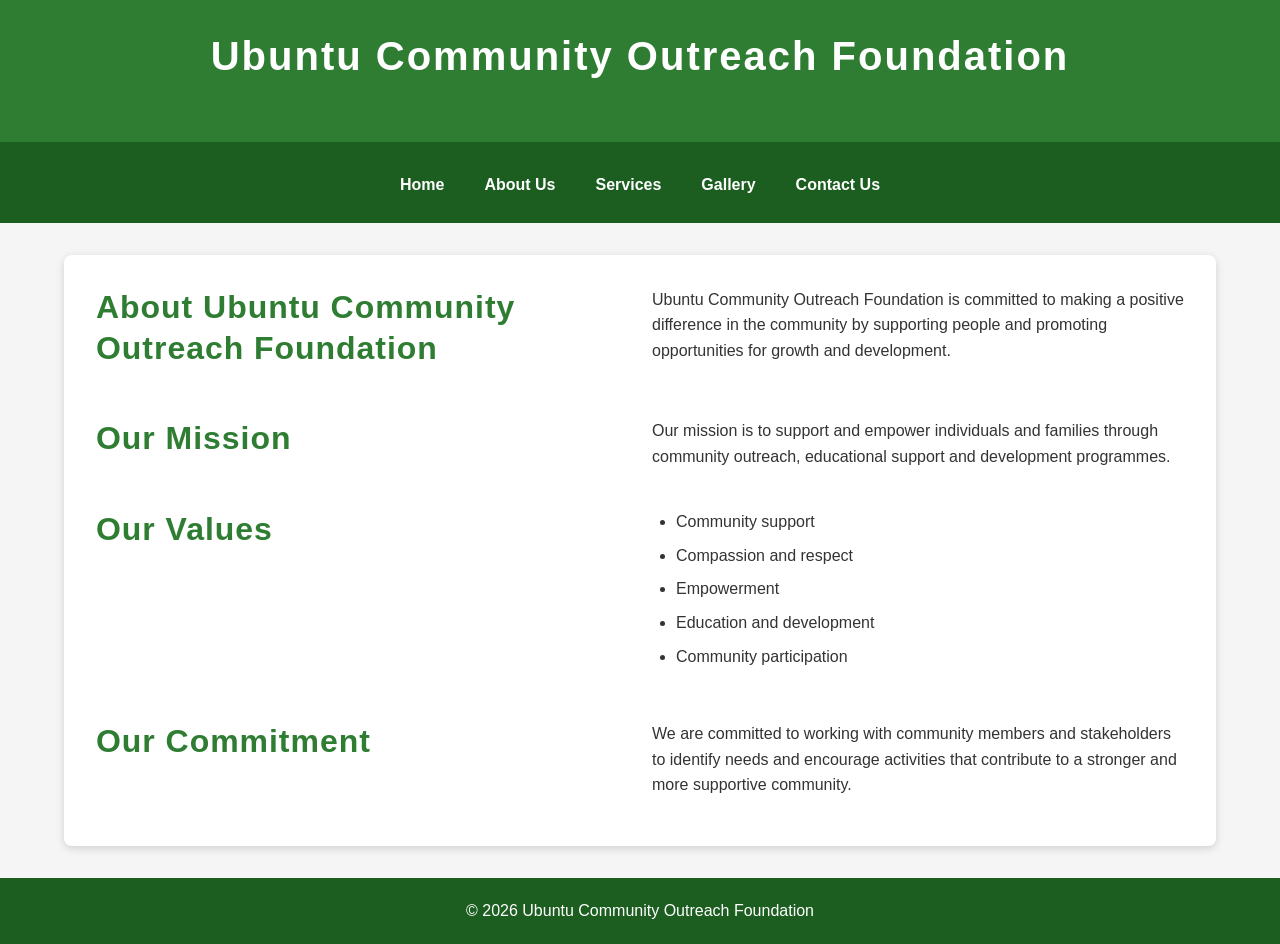
<file: about.html>
<!DOCTYPE html>
<html lang="en">
<head>
    <meta charset="UTF-8">
    <meta name="viewport" content="width=device-width, initial-scale=1.0">

    <!-- Page title displayed in the browser tab -->
    <title>About Us - Ubuntu Community Outreach Foundation</title>
    <link rel="stylesheet" href="css/style.css">
</head>

<body>

    <!-- Header section containing the organisation name -->
    <header>
        <h1>Ubuntu Community Outreach Foundation</h1>
    </header>

    <!-- Navigation menu linking to all website pages -->
    <nav>
        <a href="index.html">Home</a>
        <a href="about.html">About Us</a>
        <a href="services.html">Services</a>
        <a href="gallery.html">Gallery</a>
        <a href="contact.html">Contact Us</a>
    </nav>

    <!-- Main content section of the About Us page -->
    <main>
        <h2>About Ubuntu Community Outreach Foundation</h2>

        <p>
            Ubuntu Community Outreach Foundation is committed to making
            a positive difference in the community by supporting people
            and promoting opportunities for growth and development.
        </p>

        <h2>Our Mission</h2>

        <p>
            Our mission is to support and empower individuals and families
            through community outreach, educational support and development
            programmes.
        </p>

        <h2>Our Values</h2>

        <!-- List of the organisation's main values -->
        <ul>
            <li>Community support</li>
            <li>Compassion and respect</li>
            <li>Empowerment</li>
            <li>Education and development</li>
            <li>Community participation</li>
        </ul>

        <h2>Our Commitment</h2>

        <p>
            We are committed to working with community members and
            stakeholders to identify needs and encourage activities
            that contribute to a stronger and more supportive community.
        </p>
    </main>

    <!-- Footer section containing copyright information -->
    <footer>
        <p>&copy; 2026 Ubuntu Community Outreach Foundation</p>
    </footer>

</body>
</html>
</file>
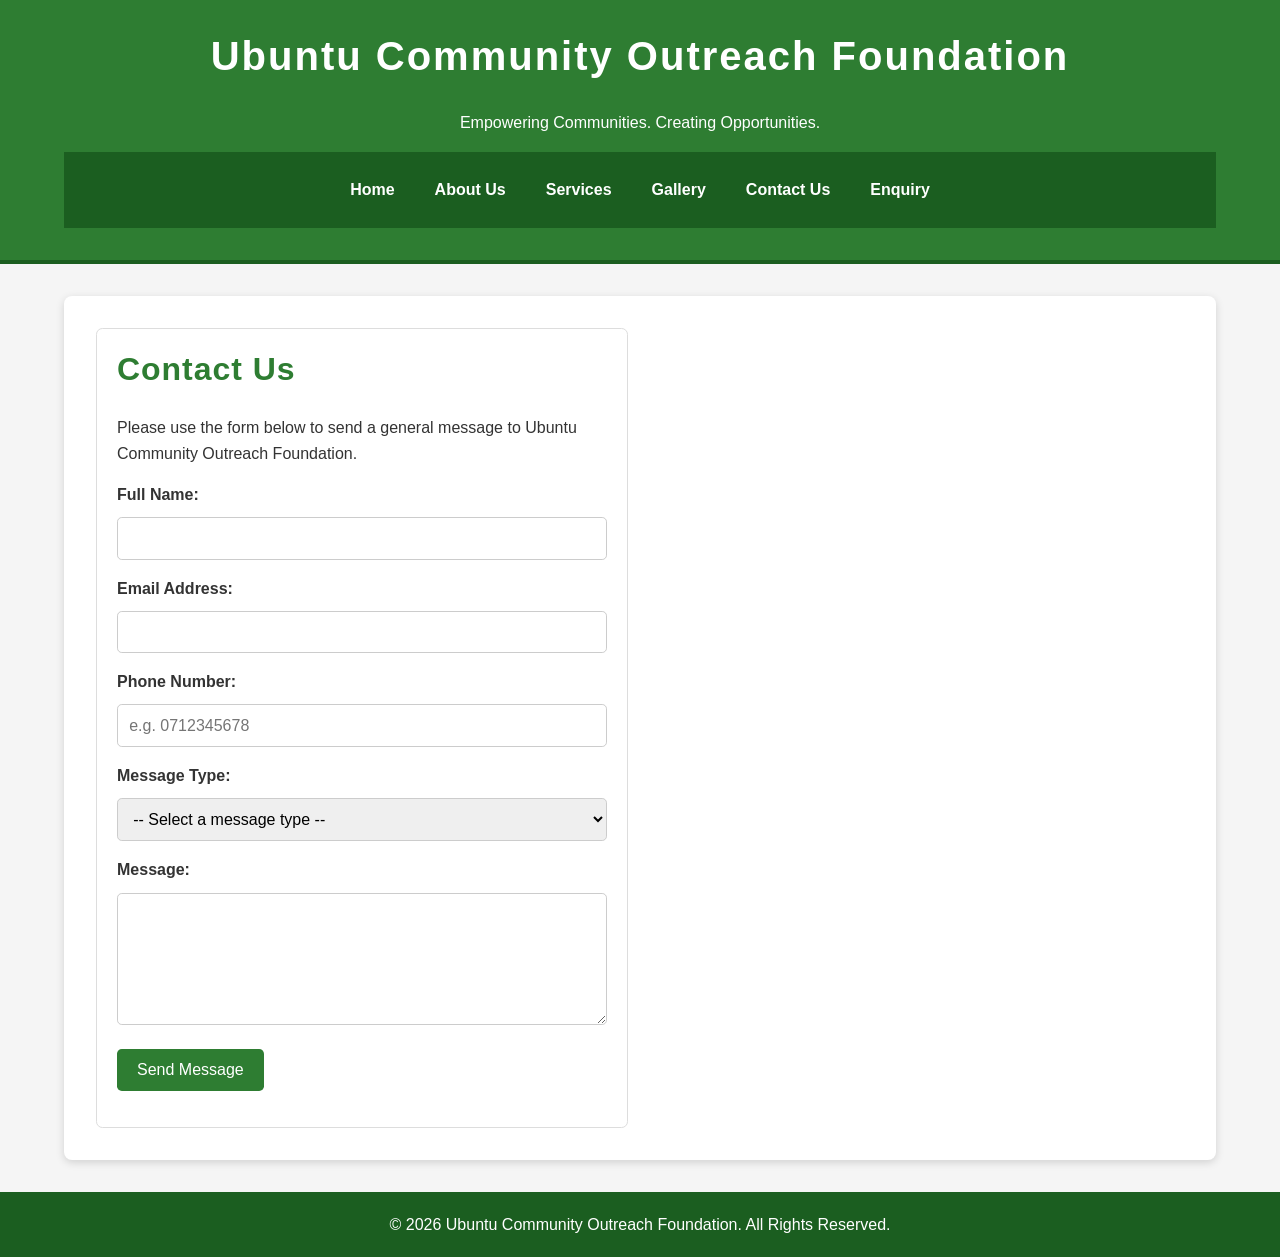
<file: contact.html>
<!DOCTYPE html>
<html lang="en">
<head>
    <meta charset="UTF-8">
    <meta name="viewport" content="width=device-width, initial-scale=1.0">

    <title>Contact Us - Ubuntu Community Outreach Foundation</title>

    <meta name="description" content="Contact Ubuntu Community Outreach Foundation for general enquiries, community support and information.">

    <link rel="stylesheet" href="css/style.css">
</head>

<body>

<header>
    <h1>Ubuntu Community Outreach Foundation</h1>
    <p>Empowering Communities. Creating Opportunities.</p>

    <nav>
        <a href="index.html">Home</a>
        <a href="about.html">About Us</a>
        <a href="services.html">Services</a>
        <a href="gallery.html">Gallery</a>
        <a href="contact.html">Contact Us</a>
        <a href="enquiry.html">Enquiry</a>
    </nav>
</header>

<main>

    <section>
        <h2>Contact Us</h2>

        <p>
            Please use the form below to send a general message
            to Ubuntu Community Outreach Foundation.
        </p>

        <form id="contactForm"
              action="mailto:ubuntucommunity@example.com"
              method="post"
              enctype="text/plain">

            <label for="contactName">Full Name:</label>
            <input
                type="text"
                id="contactName"
                name="name"
                minlength="2"
                required
            >

            <label for="contactEmail">Email Address:</label>
            <input
                type="email"
                id="contactEmail"
                name="email"
                required
            >

            <label for="contactPhone">Phone Number:</label>
            <input
                type="tel"
                id="contactPhone"
                name="phone"
                pattern="[0-9]{10}"
                placeholder="e.g. 0712345678"
                required
            >

            <label for="messageType">Message Type:</label>
            <select id="messageType" name="messageType" required>
                <option value="">-- Select a message type --</option>
                <option value="general">General Enquiry</option>
                <option value="support">Community Support</option>
                <option value="feedback">Feedback</option>
                <option value="other">Other</option>
            </select>

            <label for="contactMessage">Message:</label>
            <textarea
                id="contactMessage"
                name="message"
                rows="6"
                minlength="10"
                required
            ></textarea>

            <button type="submit">Send Message</button>

        </form>

        <p id="contactResponse"></p>

    </section>

</main>

<footer>
    <p>&copy; 2026 Ubuntu Community Outreach Foundation. All Rights Reserved.</p>
</footer>

<script src="js/script.js"></script>

</body>
</html>
</file>
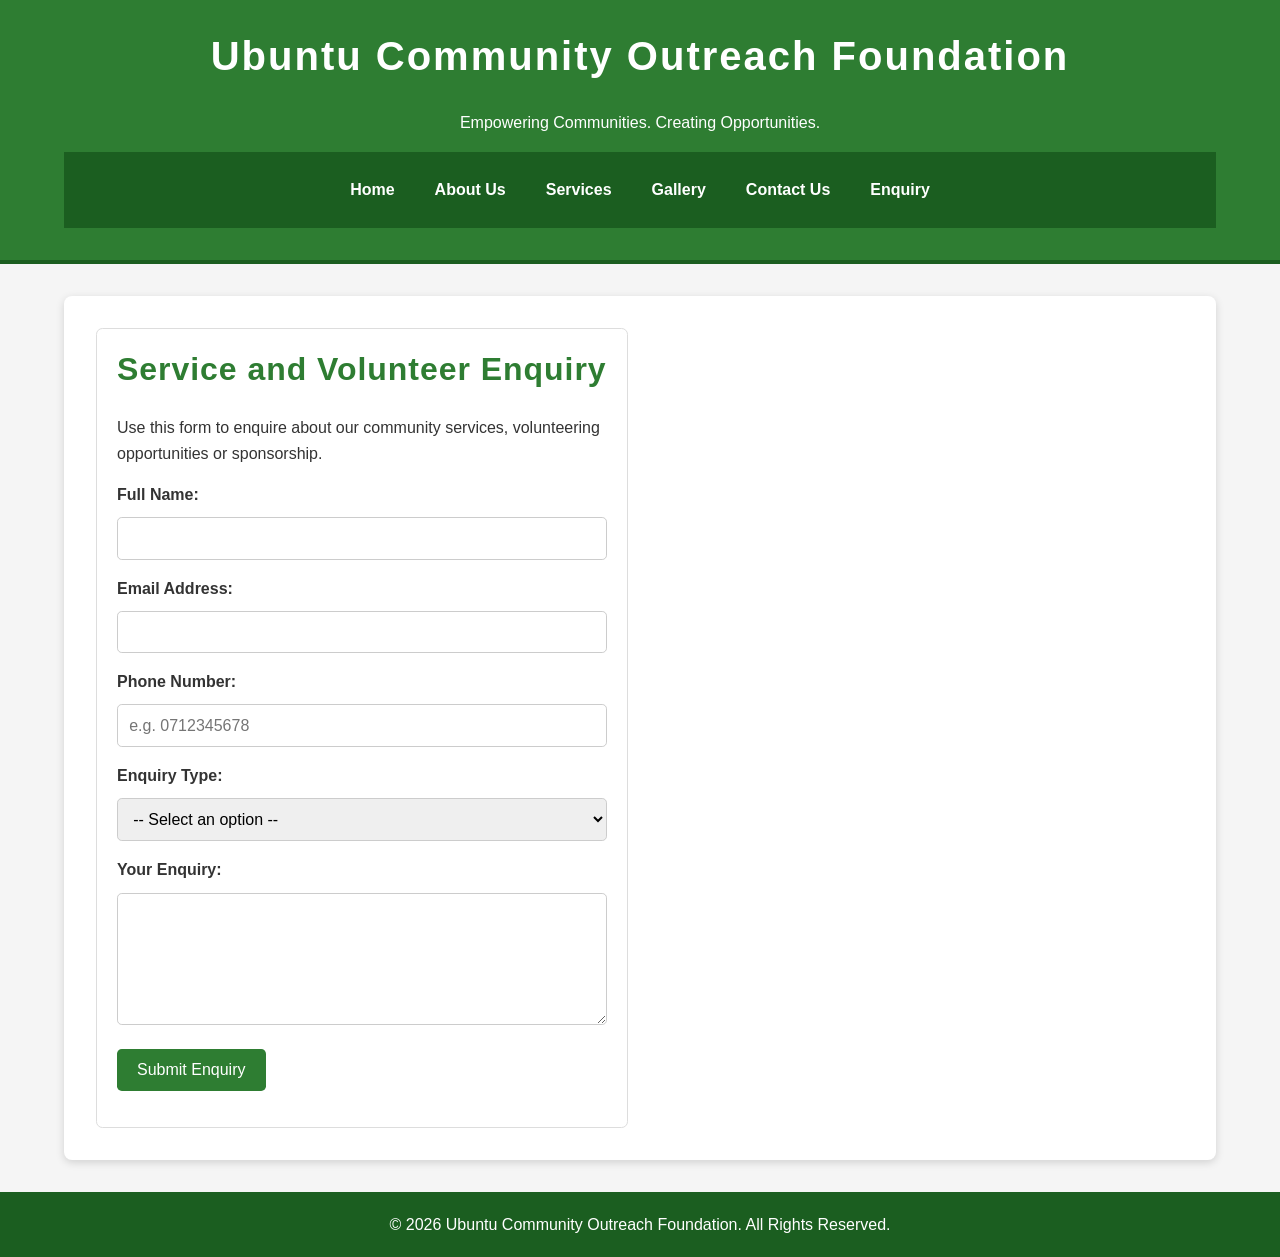
<file: enquiry.html>
<!DOCTYPE html>
<html lang="en">
<head>
    <meta charset="UTF-8">
    <meta name="viewport" content="width=device-width, initial-scale=1.0">

    <title>Enquiry - Ubuntu Community Outreach Foundation</title>

    <meta name="description" content="Make an enquiry about services, volunteering and sponsorship opportunities at Ubuntu Community Outreach Foundation.">

    <link rel="stylesheet" href="css/style.css">
</head>

<body>

<header>
    <h1>Ubuntu Community Outreach Foundation</h1>
    <p>Empowering Communities. Creating Opportunities.</p>

    <nav>
        <a href="index.html">Home</a>
        <a href="about.html">About Us</a>
        <a href="services.html">Services</a>
        <a href="gallery.html">Gallery</a>
        <a href="contact.html">Contact Us</a>
        <a href="enquiry.html">Enquiry</a>
    </nav>
</header>

<main>

    <section>
        <h2>Service and Volunteer Enquiry</h2>

        <p>
            Use this form to enquire about our community services,
            volunteering opportunities or sponsorship.
        </p>

        <form id="enquiryForm">

            <label for="name">Full Name:</label>
            <input
                type="text"
                id="name"
                name="name"
                minlength="2"
                required
            >

            <label for="email">Email Address:</label>
            <input
                type="email"
                id="email"
                name="email"
                required
            >

            <label for="phone">Phone Number:</label>
            <input
                type="tel"
                id="phone"
                name="phone"
                pattern="[0-9]{10}"
                placeholder="e.g. 0712345678"
                required
            >

            <label for="enquiryType">Enquiry Type:</label>
            <select id="enquiryType" name="enquiryType" required>
                <option value="">-- Select an option --</option>
                <option value="service">Community Services</option>
                <option value="volunteer">Volunteer</option>
                <option value="sponsor">Sponsorship</option>
            </select>

            <label for="message">Your Enquiry:</label>
            <textarea
                id="message"
                name="message"
                rows="6"
                minlength="10"
                required
            ></textarea>

            <button type="submit">Submit Enquiry</button>

        </form>

        <p id="enquiryResponse"></p>

    </section>

</main>

<footer>
    <p>&copy; 2026 Ubuntu Community Outreach Foundation. All Rights Reserved.</p>
</footer>

<script src="js/script.js"></script>

</body>
</html>
</file>
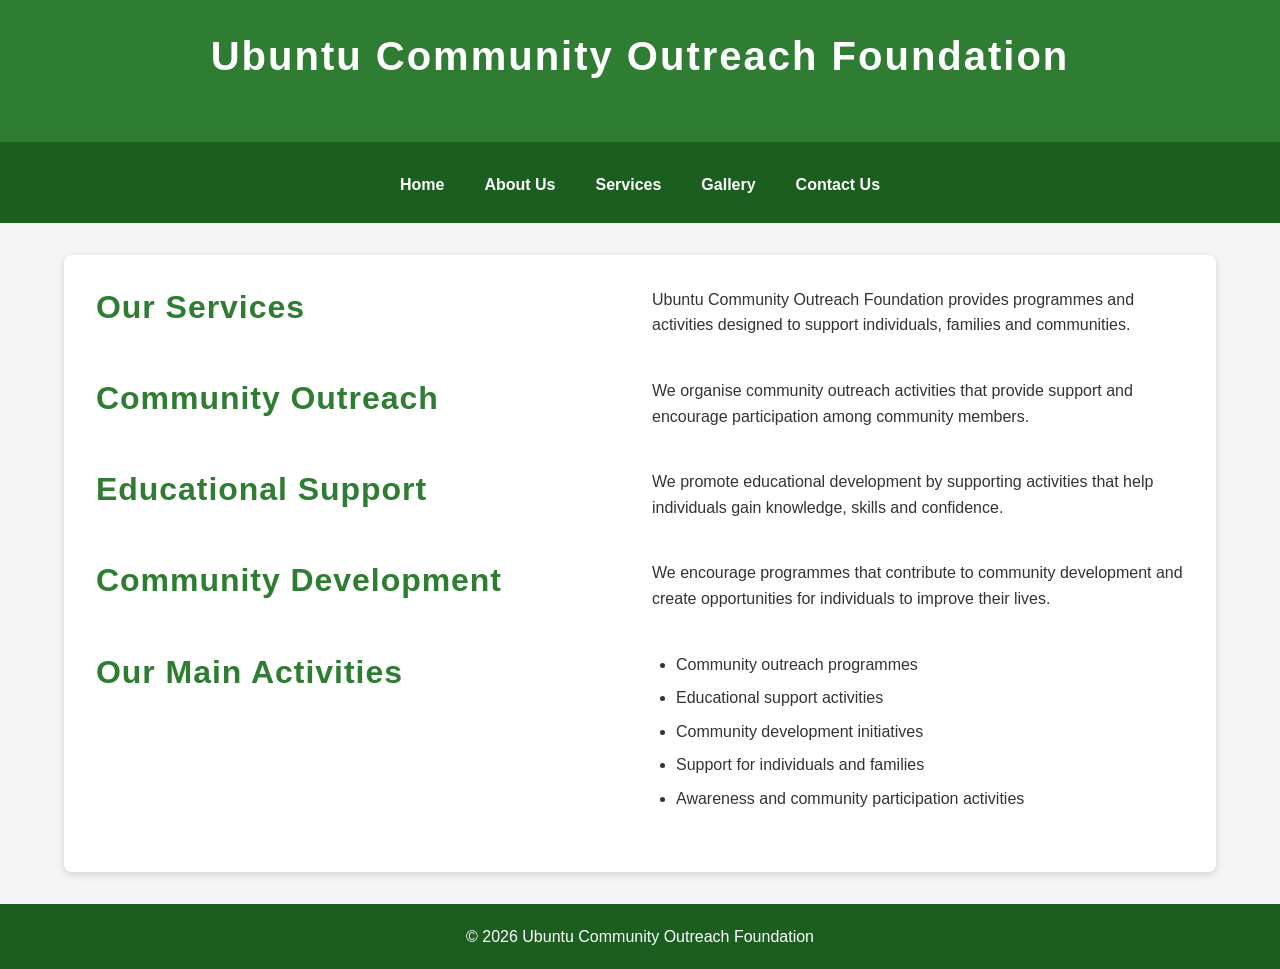
<file: services.html>
<!DOCTYPE html>
<html lang="en">
<head>
    <meta charset="UTF-8">
    <meta name="viewport" content="width=device-width, initial-scale=1.0">

    <!-- Page title displayed in the browser tab -->
    <title>Services - Ubuntu Community Outreach Foundation</title>
    <link rel="stylesheet" href="css/style.css">
</head>

<body>

    <!-- Header section containing the organisation name -->
    <header>
        <h1>Ubuntu Community Outreach Foundation</h1>
    </header>

    <!-- Navigation menu linking to all website pages -->
    <nav>
        <a href="index.html">Home</a>
        <a href="about.html">About Us</a>
        <a href="services.html">Services</a>
        <a href="gallery.html">Gallery</a>
        <a href="contact.html">Contact Us</a>
    </nav>

    <!-- Main content section of the Services page -->
    <main>
        <h2>Our Services</h2>

        <p>
            Ubuntu Community Outreach Foundation provides programmes
            and activities designed to support individuals, families
            and communities.
        </p>

        <h2>Community Outreach</h2>

        <p>
            We organise community outreach activities that provide
            support and encourage participation among community members.
        </p>

        <h2>Educational Support</h2>

        <p>
            We promote educational development by supporting activities
            that help individuals gain knowledge, skills and confidence.
        </p>

        <h2>Community Development</h2>

        <p>
            We encourage programmes that contribute to community
            development and create opportunities for individuals
            to improve their lives.
        </p>

        <h2>Our Main Activities</h2>

        <!-- List of the organisation's main activities -->
        <ul>
            <li>Community outreach programmes</li>
            <li>Educational support activities</li>
            <li>Community development initiatives</li>
            <li>Support for individuals and families</li>
            <li>Awareness and community participation activities</li>
        </ul>
    </main>

    <!-- Footer section containing copyright information -->
    <footer>
        <p>&copy; 2026 Ubuntu Community Outreach Foundation</p>
    </footer>

</body>
</html>
</file>
<file: css/style.css>
/* =========================================
   UBUNTU COMMUNITY OUTREACH FOUNDATION
   RESPONSIVE STYLESHEET
   ========================================= */

/* CSS RESET */
* {
    margin: 0;
    padding: 0;
    box-sizing: border-box;
}

/* BASE STYLES */
html {
    font-size: 100%;
}

body {
    font-family: Arial, Helvetica, sans-serif;
    font-size: 1rem;
    line-height: 1.6;
    color: #333333;
    background-color: #f5f5f5;
}

/* TYPOGRAPHY */

h1 {
    font-size: 2.5rem;
    font-weight: 700;
    line-height: 1.2;
    letter-spacing: 0.05em;
    margin-bottom: 0.75em;
}

h2 {
    font-size: 2rem;
    font-weight: 700;
    line-height: 1.3;
    letter-spacing: 0.03em;
    color: #2e7d32;
    margin-bottom: 0.75em;
}

h3 {
    font-size: 1.5rem;
    font-weight: 600;
    line-height: 1.4;
    margin-bottom: 0.75em;
}

p {
    font-size: 1rem;
    line-height: 1.6;
    margin-bottom: 1em;
}

/* HEADER */

header {
    background-color: #2e7d32;
    color: white;
    padding: 2em 5%;
    text-align: center;
    border-bottom: 0.25em solid #1b5e20;
}

header h1 {
    color: white;
}

/* NAVIGATION */

nav {
    background-color: #1b5e20;

    display: flex;
    flex-direction: row;
    justify-content: center;
    align-items: center;
    flex-wrap: wrap;

    gap: 0.5em;
    padding: 1em 5%;
}

nav a {
    color: white;
    text-decoration: none;
    font-size: 1rem;
    font-weight: 700;
    padding: 0.6em 1em;
    border-radius: 0.3em;
}

/* NAVIGATION HOVER */

nav a:hover {
    background-color: #2e7d32;
    text-decoration: underline;
}

/* NAVIGATION FOCUS */

nav a:focus {
    outline: 0.15em solid white;
}

/* NAVIGATION ACTIVE */

nav a:active {
    background-color: #145214;
}

/* MAIN CONTENT */

main {
    width: 90%;
    max-width: 75rem;
    margin: 2em auto;
    padding: 2em;

    background-color: white;

    display: grid;
    grid-template-columns: 1fr 1fr;
    gap: 1.5em;

    border-radius: 0.5em;
    box-shadow: 0 0.15em 0.5em rgba(0, 0, 0, 0.15);
}

/* SECTIONS */

section {
    padding: 1.25em;
    border: 0.06em solid #dddddd;
    border-radius: 0.4em;
    background-color: white;
}

/* LISTS */

ul,
ol {
    margin-left: 1.5em;
    margin-bottom: 1.25em;
}

li {
    margin-bottom: 0.5em;
}

/* IMAGES */

img {
    max-width: 100%;
    height: auto;
    display: block;
    border-radius: 0.4em;
}

/* FORMS */

label {
    display: block;
    font-weight: 600;
    margin-bottom: 0.3em;
}

input,
textarea,
select {
    width: 100%;
    max-width: 37.5rem;
    padding: 0.7em;
    margin-top: 0.3em;
    margin-bottom: 1em;

    border: 0.06em solid #cccccc;
    border-radius: 0.3em;

    font-family: Arial, Helvetica, sans-serif;
    font-size: 1rem;
}

/* FORM FOCUS */

input:focus,
textarea:focus,
select:focus {
    outline: 0.15em solid #2e7d32;
    border-color: #2e7d32;
}

/* BUTTON */

button {
    background-color: #2e7d32;
    color: white;

    border: none;
    border-radius: 0.3em;

    padding: 0.75em 1.25em;

    font-size: 1rem;
    cursor: pointer;
}

/* BUTTON HOVER */

button:hover {
    background-color: #1b5e20;
}

/* BUTTON FOCUS */

button:focus {
    outline: 0.2em solid #a5d6a7;
}

/* BUTTON ACTIVE */

button:active {
    background-color: #145214;
}

/* FOOTER */

footer {
    background-color: #1b5e20;
    color: white;
    text-align: center;

    padding: 1.25em 5%;
    margin-top: 2em;
}

footer p {
    margin: 0;
}

/* =========================================
   DESKTOP
   1024px AND ABOVE
   ========================================= */

@media (min-width: 64em) {

    main {
        width: 90%;
        grid-template-columns: 1fr 1fr;
    }

    h1 {
        font-size: 2.5rem;
    }

    h2 {
        font-size: 2rem;
    }

    nav {
        flex-direction: row;
    }
}

/* =========================================
   TABLET
   769px - 1023px
   ========================================= */

@media (min-width: 48.01em) and (max-width: 63.99em) {

    main {
        width: 92%;
        grid-template-columns: 1fr 1fr;
        padding: 1.5em;
        gap: 1em;
    }

    h1 {
        font-size: 2.2rem;
    }

    h2 {
        font-size: 1.8rem;
    }

    nav a {
        font-size: 0.95rem;
        padding: 0.5em 0.8em;
    }
}

/* =========================================
   MOBILE
   768px AND BELOW
   ========================================= */

@media (max-width: 48em) {

    main {
        width: 95%;
        grid-template-columns: 1fr;
        padding: 1em;
        margin: 1.25em auto;
    }

    header {
        padding: 1.5em 4%;
    }

    h1 {
        font-size: 2rem;
    }

    h2 {
        font-size: 1.6rem;
    }

    h3 {
        font-size: 1.3rem;
    }

    p {
        font-size: 0.95rem;
    }

    nav {
        flex-direction: column;
        padding: 0.75em 5%;
    }

    nav a {
        width: 100%;
        text-align: center;
    }

    section {
        padding: 1em;
    }

    footer {
        padding: 1em 5%;
    }
}
}
</file>
